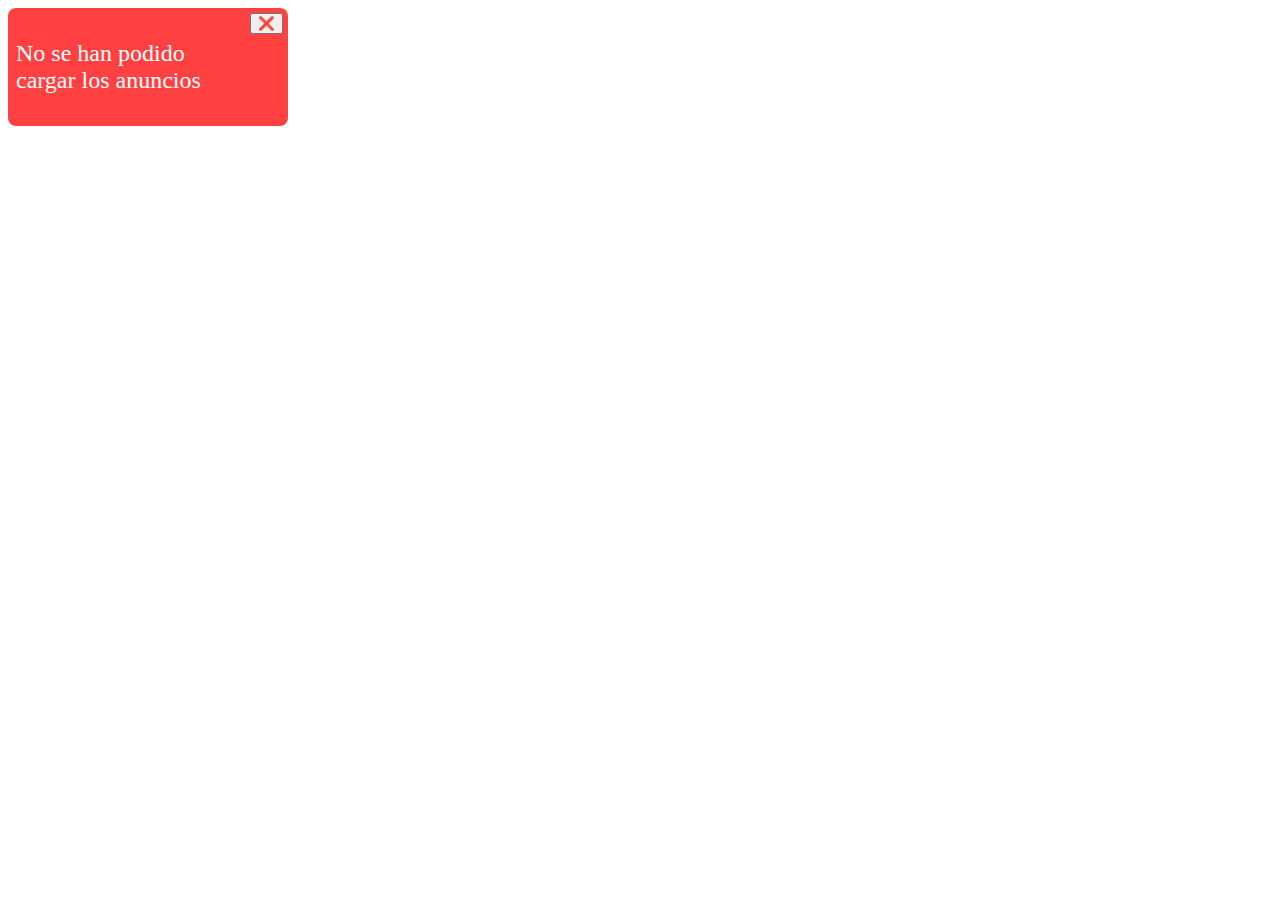
<file: index.html>
<!DOCTYPE html>
<html lang="en">
<head>
    <meta charset="UTF-8">
    <meta http-equiv="X-UA-Compatible" content="IE=edge">
    <meta name="viewport" content="width=device-width, initial-scale=1.0">
    <link rel="stylesheet" href="./shared/spinner/spinner.css">
    <link rel="stylesheet" href="./shared/notification/notification.css">
    <title>Tienda de anuncios Pepito</title>
</head>
<body>
    <main>
        <div class="notification"></div>
        <section class="anuncio-list"></section>
    </main>

    <script type="module" src="./anuncio-list/index.js"></script>
    <script type="module" src="./shared/pubSub.js"></script>
</body>
</html>
</file>
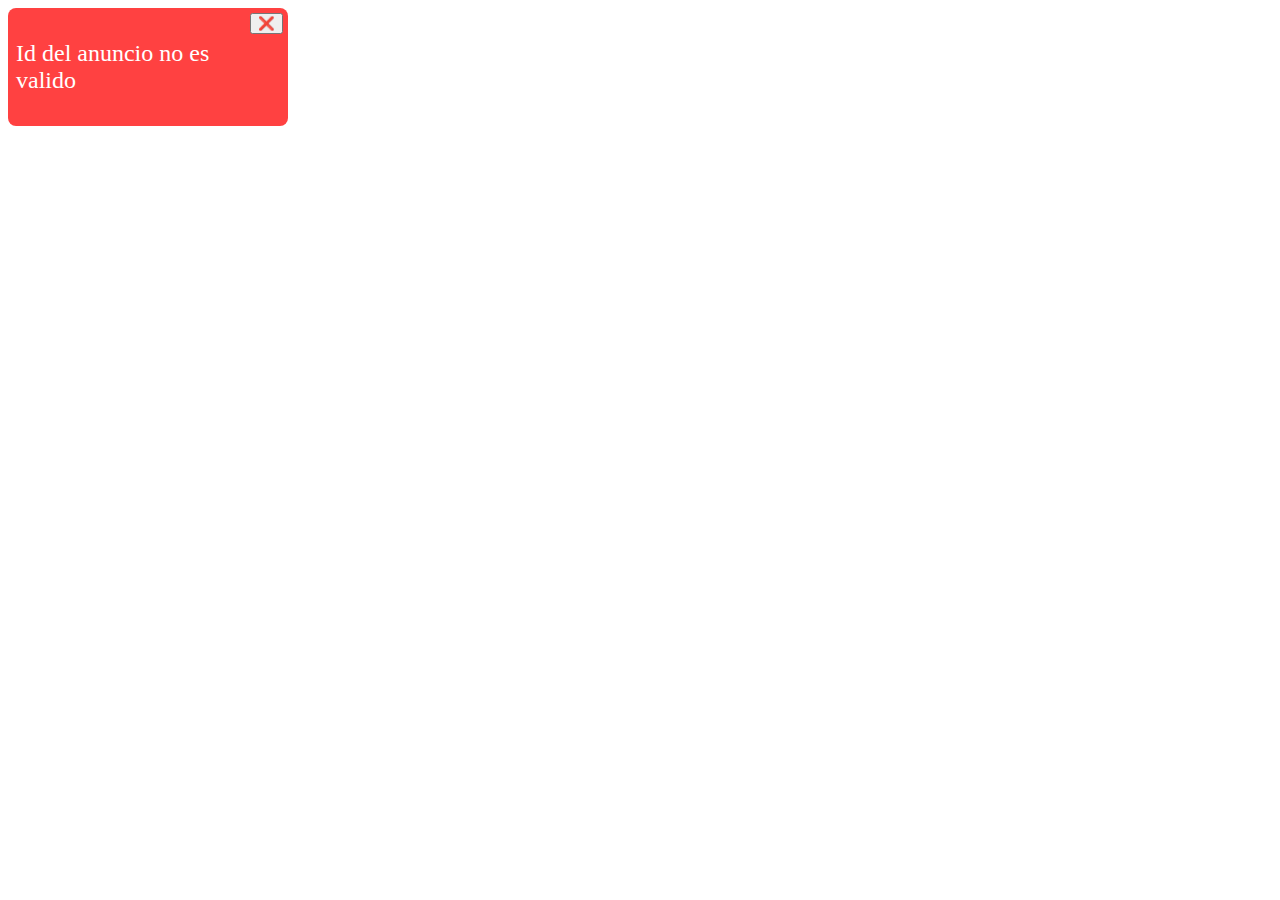
<file: anuncioDetail.html>
<!DOCTYPE html>
<html lang="en">
<head>
    <meta charset="UTF-8">
    <meta http-equiv="X-UA-Compatible" content="IE=edge">
    <meta name="viewport" content="width=device-width, initial-scale=1.0">
    <title>Detalle del producto</title>
    <link rel="stylesheet" href="./shared/notification/notification.css">
</head>
<body>
    <main>
        <div class="notification"></div>
        <section class="anuncio-detail">

        </section>
    </main>
</body>
    <script type="module" src="./anuncio-detail/anuncioDetail.js"></script>
    <script type="module" src="./shared/pubSub.js"></script>
</html>
</file>
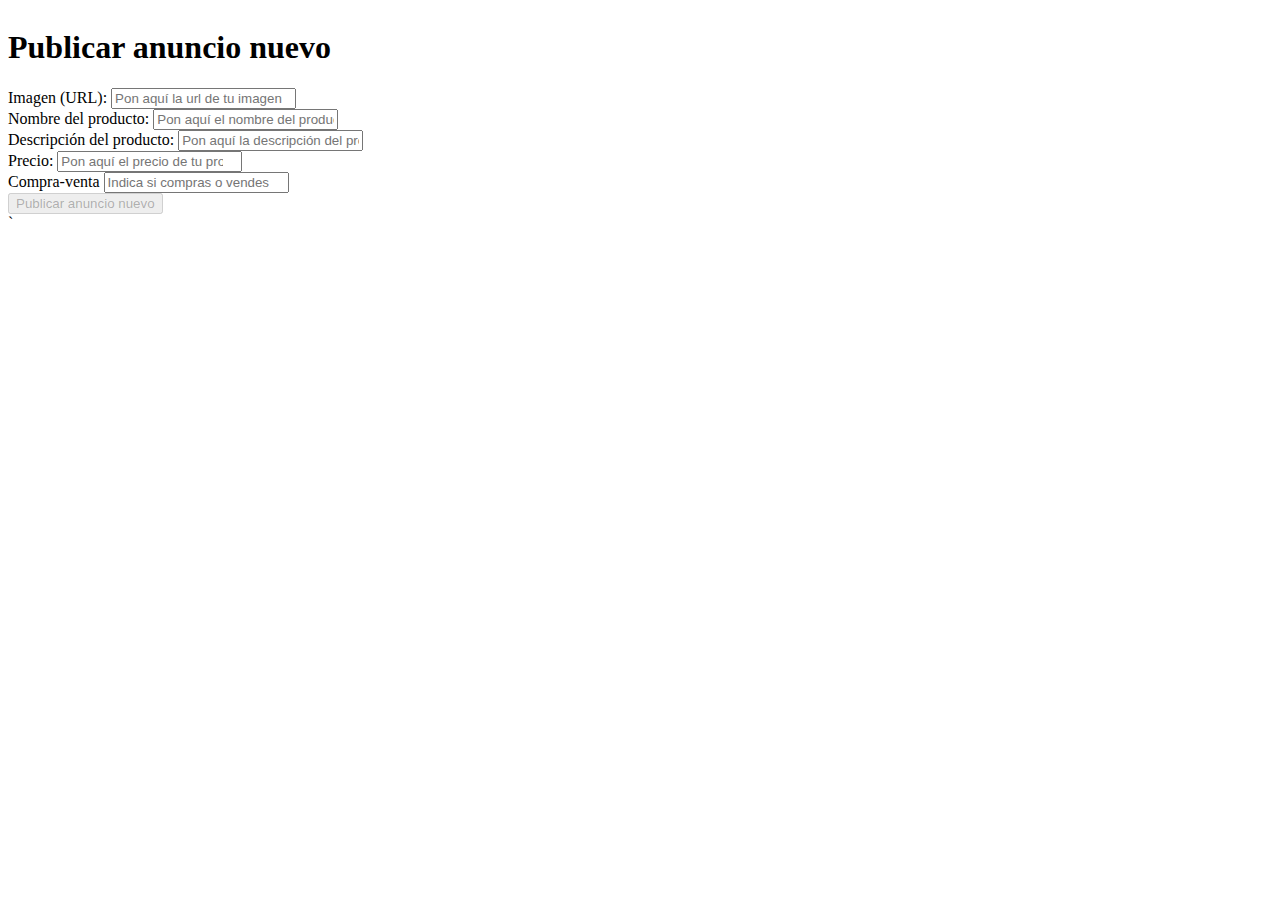
<file: crear.html>
<!DOCTYPE html>
<html lang="en">
<head>
    <meta charset="UTF-8">
    <meta http-equiv="X-UA-Compatible" content="IE=edge">
    <meta name="viewport" content="width=device-width, initial-scale=1.0">
    <link rel="stylesheet" href="./shared/notification/notification.css">
    <link rel="stylesheet" href="./shared/spinner/spinner.css">
    <title>New Anuncio</title>
</head>
<body>
    <main>
        <div class="notification"></div>
        <h1>Publicar anuncio nuevo</h1>
        <form>
            <div>
                <label for="imagen">Imagen (URL):</label>
                <input type="text" name="image" placeholder="Pon aquí la url de tu imagen">
            </div>
            <div>
                <label for="nombre">Nombre del producto:</label>
                <input type="text" name="nombre" required placeholder="Pon aquí el nombre del producto">
            </div>

            <div>
                <label for="descripcion">Descripción del producto:</label>
                <input type="text" name="descripcion" required placeholder="Pon aquí la descripción del producto"> 
            </div>
            <div>
                <label for="precio">Precio:</label>
                <input type="number" name="precio" required placeholder="Pon aquí el precio de tu producto">
            </div>
            <div>
                <label for="compraventa">Compra-venta</label>
                <input type="text" nombre="Compra o venta" required placeholder="Indica si compras o vendes">
            </div>

            <button type="submit" disabled>Publicar anuncio nuevo</button>
        </form>

        <script type="module" src="./anuncio-crear/crear.js"></script>`
        <script type="module" src="./shared/pubSub.js"></script>
    </main>
</body>
</html>
</file>
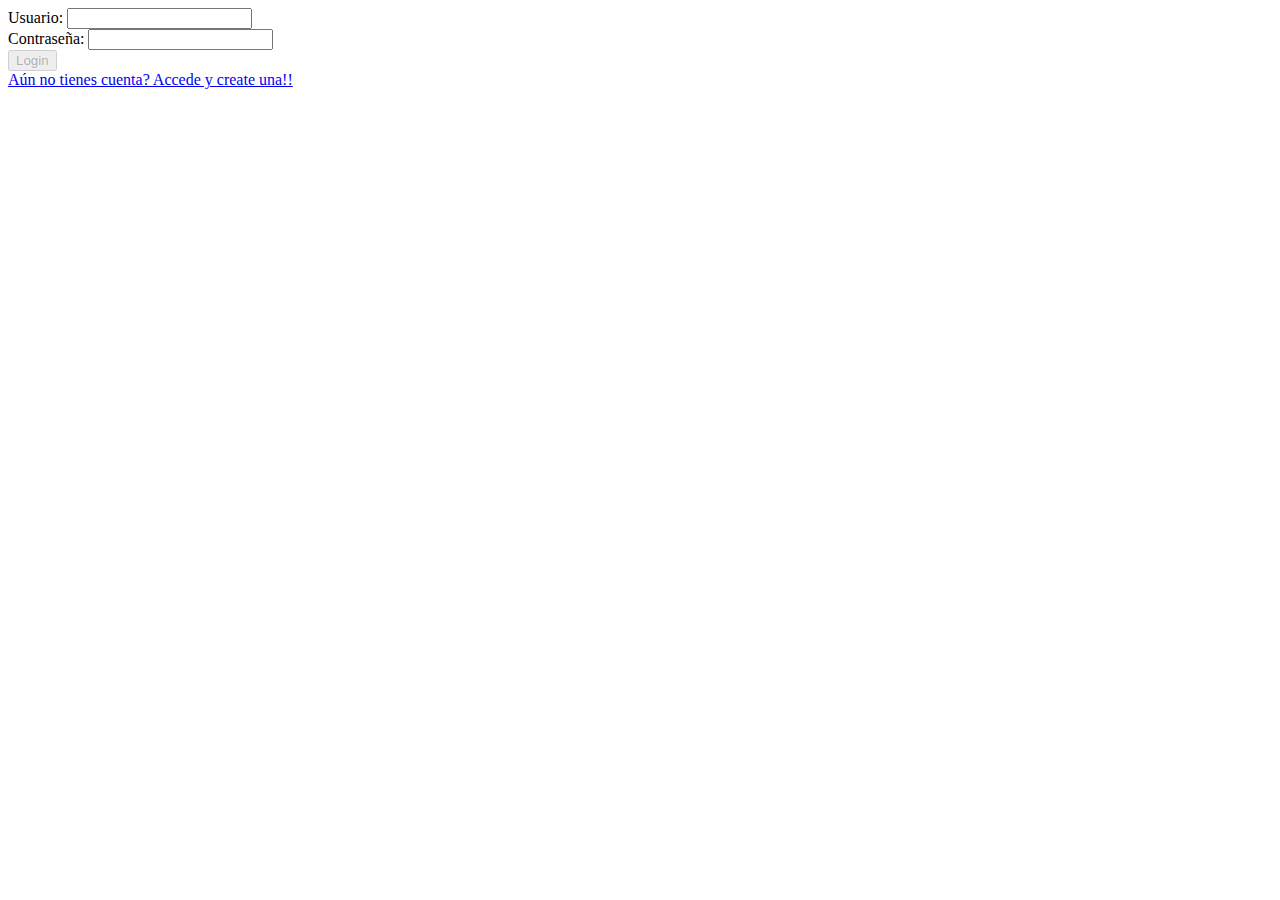
<file: login.html>
<!DOCTYPE html>
<html lang="en">
<head>
    <meta charset="UTF-8">
    <meta http-equiv="X-UA-Compatible" content="IE=edge">
    <meta name="viewport" content="width=device-width, initial-scale=1.0">
    <link rel="stylesheet" href="./shared/notification/notification.css">
    <title>Login</title>
</head>
<body>
    <section class="notification">  </section>
    <form>
        <div>
            <label for="user">Usuario:</label>
            <input type="text" name="user" required>
        </div>
        <div>
            <label for="password">Contraseña:</label>
            <input type="password" name="password" required>
        </div>

        <button type="submit" disabled>Login</button>
    </form>
    <a href="/signup.html">Aún no tienes cuenta? Accede y create una!!</a>

    <script type="module" src="./login/login.js"></script>
    <script type="module" src="./shared/pubSub.js"></script>
</body>
</html>
</file>
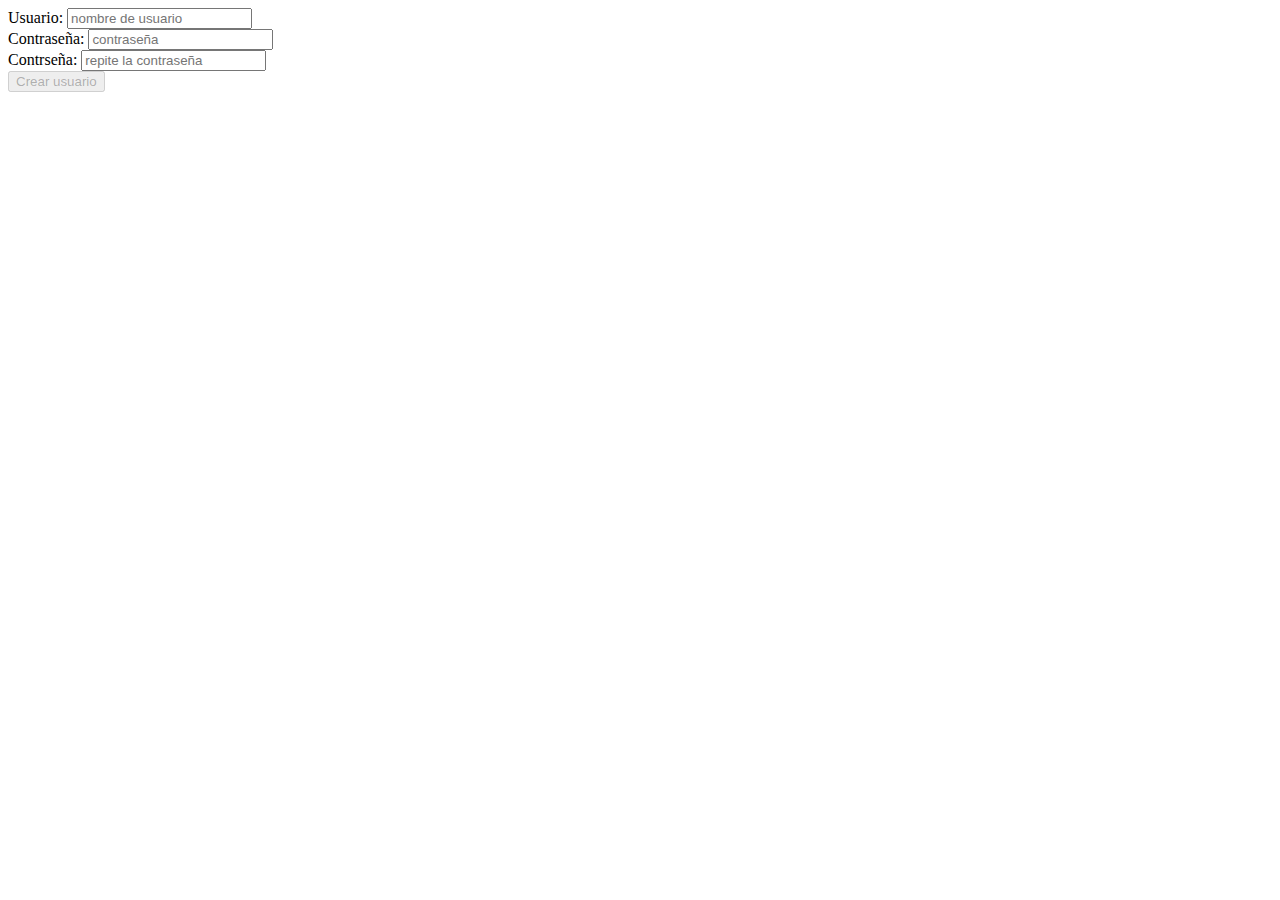
<file: signup.html>
<!DOCTYPE html>
<html lang="en">
    <head>
        <meta charset="UTF-8">
        <meta http-equiv="X-UA-Compatible" content="IE=edge">
        <meta name="viewport" content="width=device-width, initial-scale=1.0">
        <link rel="stylesheet" href="./shared/notification/notification.css">
        <title>Registro</title>
    </head>
    <body>
        <main>
        <div class="notification"></div>
        <section class="signup">
            <form class="signupForm">
                <div>
                <label for="textInput">Usuario: </label>
                <input type="text" name="textInput" id="textInput"
                    placeholder="nombre de usuario" required>
                </div>
                <div>
                <label for="passwordInput"> Contraseña: </label>
                <input type="password" name="passwordInput" id="passwordInput"
                    placeholder="contraseña" required>
                </div>
                <div>
                <label for="passwordMatchInput"> Contrseña: </label>
                <input type="password" name="passwordMatchInput"
                    id="passwordMatchInput" placeholder="repite la contraseña" required>
                </div>
                <div>

                    <button disabled type="submit">Crear usuario</button>
                </div>
            </form>
        </section>
    </main>
    <script type="module" src="./signup/signup.js"></script>
    <script type="module" src="./shared/pubSub.js"></script>
    </body>
</html>
</file>
<file: shared/spinner/spinner.css>
.loader {
    display: inline-block;
    position: relative;
    width: 80px;
    height: 80px;
  }
  .loader.hidden {
    display: none;
  }
  .loader div {
    box-sizing: border-box;
    display: block;
    position: absolute;
    width: 64px;
    height: 64px;
    margin: 8px;
    border: 8px solid rgb(20, 165, 233);
    border-radius: 50%;
    animation: loader 1.2s cubic-bezier(0.5, 0, 0.5, 1) infinite;
    border-color: rgb(20, 165, 233) transparent transparent transparent;
  }
  .loader div:nth-child(1) {
    animation-delay: -0.45s;
  }
  .loader div:nth-child(2) {
    animation-delay: -0.3s;
  }
  .loader div:nth-child(3) {
    animation-delay: -0.15s;
  }
  @keyframes loader {
    0% {
      transform: rotate(0deg);
    }
    100% {
      transform: rotate(360deg);
    }
  }
</file>
<file: shared/notification/notification.css>
.notification {
    width: 280px;
    background-color: rgb(255,65,65);
    color: white;
    font-size: 1.5rem;
    border-radius: 0.5rem;
    display: flex;
    position: relative;
}

.notification p {
    width: 80%;
    padding: 0.5rem;
}
.notification button {
    top: 5px;
    right: 5px;
    position: absolute;
}
</file>
